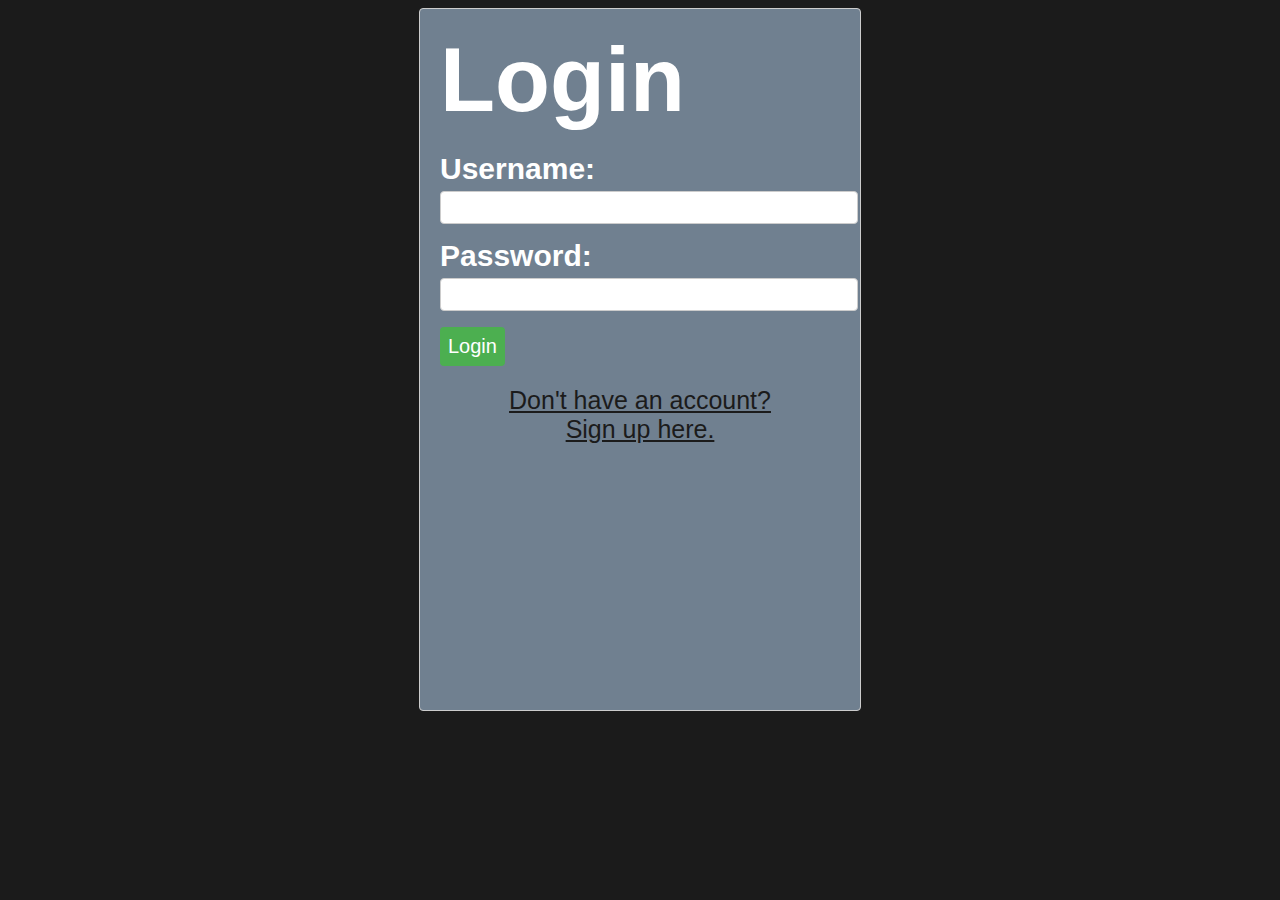
<file: login.html>
<!DOCTYPE html>
<html lang="hu"></html>
<html>
  <head>
    <title>Login and Sign Up</title>
    <meta charset="UTF-8" />
    <meta http-equiv="X-UA-Compatible" content="IE=edge" />
    <meta name="viewport" content="width=device-width, initial-scale=1.0" />
    <!-- <meta http-equiv="refresh" content="5" /> -->
    <script src="mobil.js"></script>
    <style>
      body {
        zoom: 150%;
        font-family: sans-serif;
        background-color: #1b1b1b;
        color: white;
      }

      .login-container {
        max-width: 400px;
        padding: 0 20px;
        margin: auto;
        font-size: 45px;

        border: 1px solid #ccc;
        border-radius: 4px;
        background-color: slategray;
      }
      h1 {
        margin: 20px 00px;
      }

      .form-group {
        margin-bottom: 15px;
        color: white;
        font-size: 30px;
      }

      label {
        display: inline-block;
        font-weight: bold;
        margin-bottom: 5px;
      }

      input[type="text"],
      input[type="password"] {
        display: block;
        width: 100%;
        padding: 8px;
        border: 1px solid #ccc;
        border-radius: 4px;
      }

      input[type="submit"] {
        background-color: #4caf50;
        color: rgb(255, 255, 255);
        padding: 8px;
        border: none;
        border-radius: 4px;
        cursor: pointer;
      }

      input[type="submit"]:hover {
        background-color: #45a049;
      }

      .error {
        color: rgb(50, 0, 0);
        margin-bottom: 20px;
      }

      .signup-link {
        display: block;
        text-align: center;
        margin-top: 20px;
        font-size: 25px;
        padding-bottom: 20px;
        color: #1b1b1b;
      }
      .send {
        font-size: 20px;
      }
    </style>
  </head>
  <body>
    <div class="login-container" id="login-container">
      <h1>Login</h1>
      <form action="login_action.php" method="post">
        <div class="form-group">
          <label for="username">Username:</label>
          <input type="text" name="username" id="username" />
        </div>
        <div class="form-group">
          <label for="password">Password:</label>
          <input type="password" name="password" id="password" />
        </div>
        <div class="form-group">
          <input id="login" class="send" type="submit" value="Login" />
        </div>
        <a href="/sign" class="signup-link" id="signup-link"
          >Don't have an account? <br />
          Sign up here.</a
        >
      </form>
    </div>
  </body>
</html>
</file>
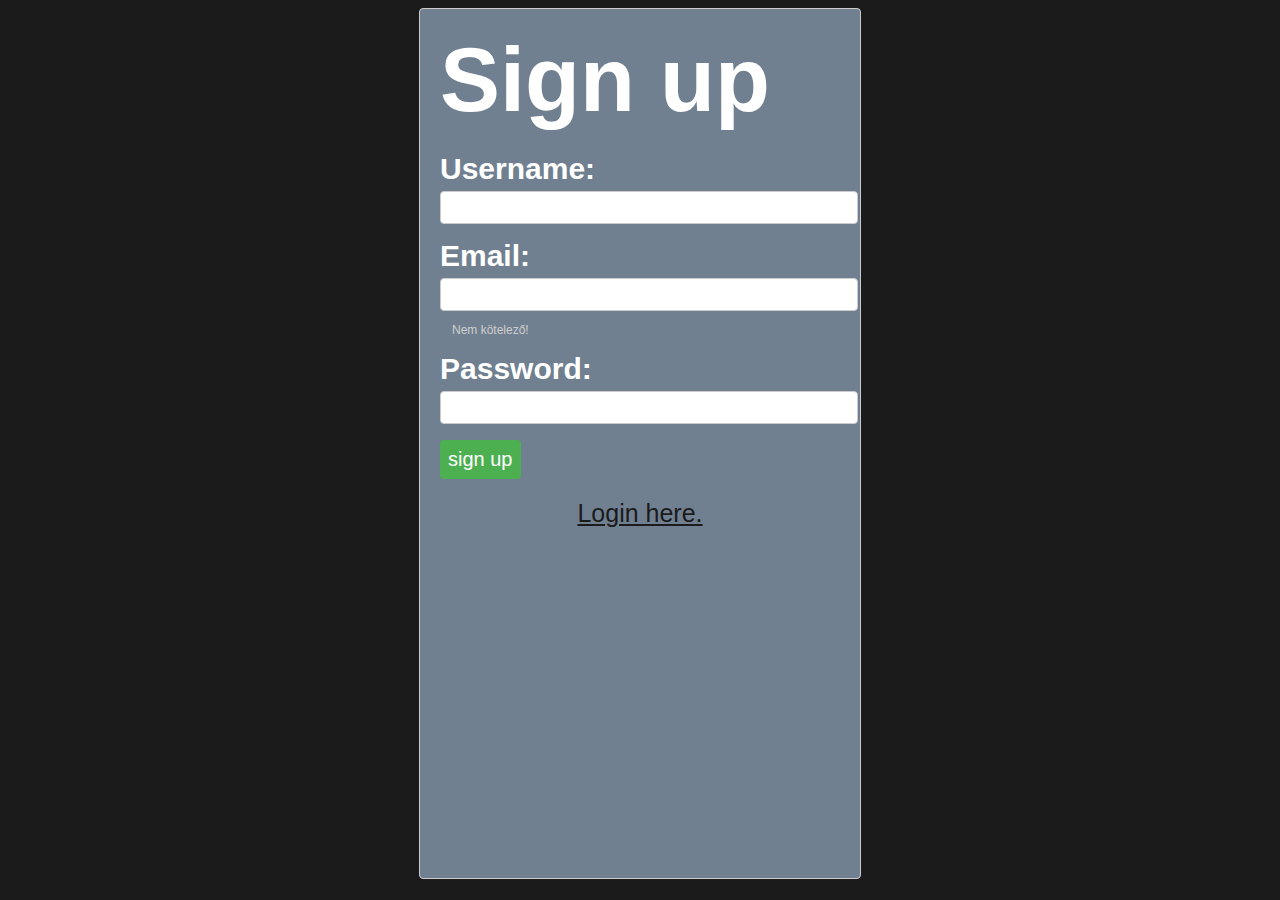
<file: sign.html>
<!DOCTYPE html>
<html lang="hu"></html>
<html>
  <head>
    <title>Login and Sign Up</title>
    <meta charset="UTF-8" />
    <meta http-equiv="X-UA-Compatible" content="IE=edge" />
    <meta name="viewport" content="width=device-width, initial-scale=1.0" />
    <!-- <meta http-equiv="refresh" content="5" /> -->
    <script src="mobil.js"></script>
    
    <style>
      body {
        zoom: 150%;
        font-family: sans-serif;
        background-color: #1b1b1b;
        color: white;
      }

      .login-container {
        max-width: 400px;
        padding: 0 20px;
        margin: auto;
        font-size: 45px;

        border: 1px solid #ccc;
        border-radius: 4px;
        background-color: slategray;
      }
      h1 {
        margin: 20px 00px;
      }

      .form-group {
        margin-bottom: 15px;
        color: white;
        font-size: 30px;
      }

      label {
        display: inline-block;
        font-weight: bold;
        margin-bottom: 5px;
      }

      input[type="text"],
      input[type="password"],
      input[type="email"] {
        display: block;
        width: 100%;
        padding: 8px;
        border: 1px solid #ccc;
        border-radius: 4px;
      }

      input[type="submit"] {
        background-color: #4caf50;
        color: rgb(255, 255, 255);
        padding: 8px;
        border: none;
        border-radius: 4px;
        cursor: pointer;
      }

      input[type="submit"]:hover {
        background-color: #45a049;
      }

      .error {
        color: rgb(50, 0, 0);
        margin-bottom: 20px;
      }

      .signup-link {
        display: block;
        text-align: center;
        margin-top: 20px;
        font-size: 25px;
        padding-bottom: 20px;
        color: #1b1b1b;
      }
      .send {
        font-size: 20px;
      }
      .no {
        font-size: 12px;
        margin-left: 12px;
        color: rgb(206, 206, 206);
      }
    </style>
  </head>
  <body>
    <div class="login-container">
      <h1>Sign up</h1>
      <form action="/signup" method="post">
        <div class="form-group">
          <label for="username">Username:</label>
          <input type="text" name="username" id="username" />
        </div>
        <div class="form-group">
          <label for="email">Email:</label>
          <input type="email" name="username" id="email" />
          <div class="no"><p>Nem kötelező!</p></div>
        </div>

        <div class="form-group">
          <label for="password">Password:</label>
          <input type="password" name="password" id="password" />
        </div>
        <div class="form-group">
          <input class="send" type="submit" value="sign up" />
        </div>
        <a href="/login" class="signup-link" id="signup-link"> Login here.</a>

      </form>
    </div>
  </body>
</html>
</file>
